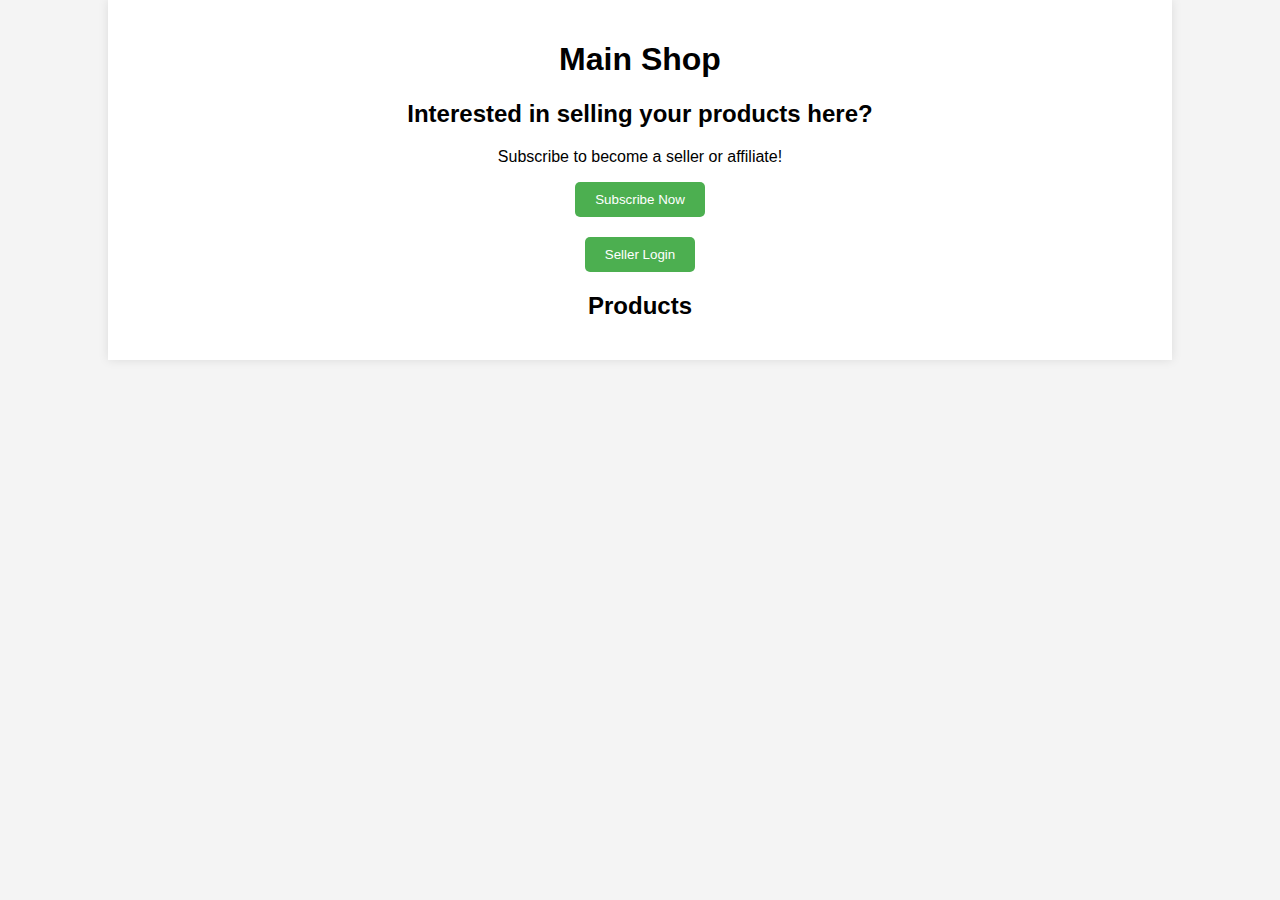
<file: index.html>
<!DOCTYPE html>
<html lang="en">
<head>
    <meta charset="UTF-8">
    <meta name="viewport" content="width=device-width, initial-scale=1.0">
    <title>Affiliate Shop</title>
</head>
<body>
    <script>
        window.location.href = './MainShop/main_shop.html';
    </script>
</body>
</html>
</file>
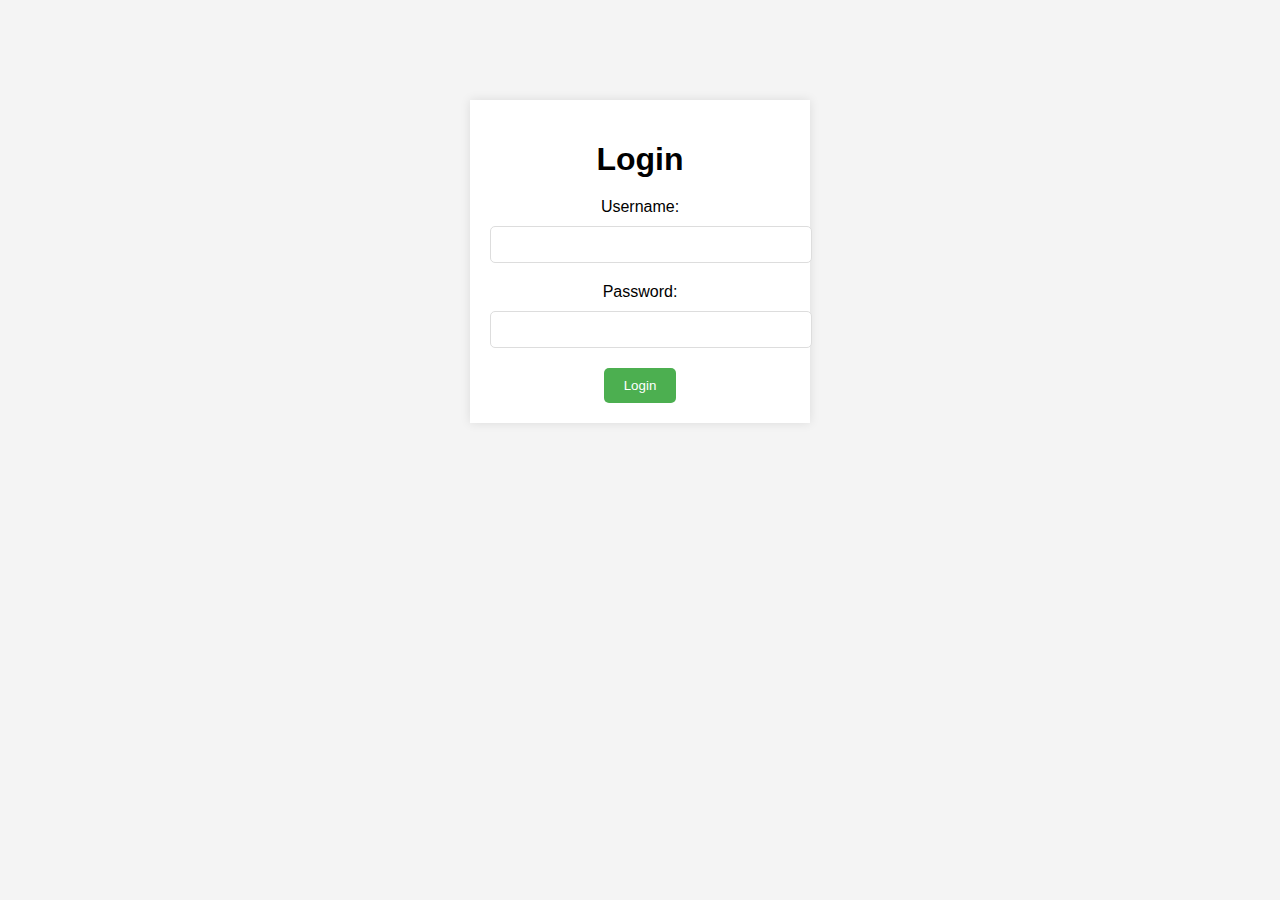
<file: Inventory/Inventory.html>
<!DOCTYPE html>
<html lang="en">
<head>
    <meta charset="UTF-8">
    <meta name="viewport" content="width=device-width, initial-scale=1.0">
    <title>Affiliate Shop Inventory Management</title>
    <link rel="stylesheet" href="../Inventory/styles.css">
</head>
<body>
    <div class="container">
        <h1>Affiliate Shop Inventory Management</h1>
        <button id="logoutButton" onclick="handleLogout()">Logout</button>
        <button id="backButton" onclick="navigateToMainShop()">Back to Main Shop</button>
        <div class="form-container">
            <h2>Add Product</h2>
            <form id="productForm">
                <label for="name">Name:</label>
                <input type="text" id="name" required>
                <label for="description">Short Description:</label>
                <input type="text" id="description" required>
                <label for="price">Price:</label>
                <input type="number" id="price" required>
                <label for="buyLink">Buy Link:</label>
                <input type="url" id="buyLink" required>
                <label for="photoLink">Photo Link:</label>
                <input type="url" id="photoLink" required>
                <label for="category">Category:</label>
                <select id="category" required>
                    <option value="Clothing & Accessories">Clothing & Accessories</option>
                    <option value="Electronics">Electronics</option>
                    <option value="Home & Kitchen">Home & Kitchen</option>
                    <option value="Beauty & Personal Care">Beauty & Personal Care</option>
                    <option value="Sports & Outdoors">Sports & Outdoors</option>
                    <option value="Toys & Games">Toys & Games</option>
                    <option value="Books & Media">Books & Media</option>
                    <option value="Health & Wellness">Health & Wellness</option>
                    <option value="Automotive & Tools">Automotive & Tools</option>
                    <option value="Pets & Supplies">Pets & Supplies</option>
                </select>
                <button type="submit">Add Product</button>
            </form>
        </div>
        <div class="inventory-container">
            <h2>Inventory</h2>
            <table id="inventoryTable">
                <thead>
                    <tr>
                        <th>Name</th>
                        <th>Description</th>
                        <th>Price</th>
                        <th>Buy Link</th>
                        <th>Photo Link</th>
                        <th>Category</th>
                        <th>Actions</th>
                    </tr>
                </thead>
                <tbody>
                    <!-- Inventory items will be appended here -->
                </tbody>
            </table>
        </div>
    </div>
    <script src="../Inventory/scripts.js"></script>
</body>
</html>
</file>
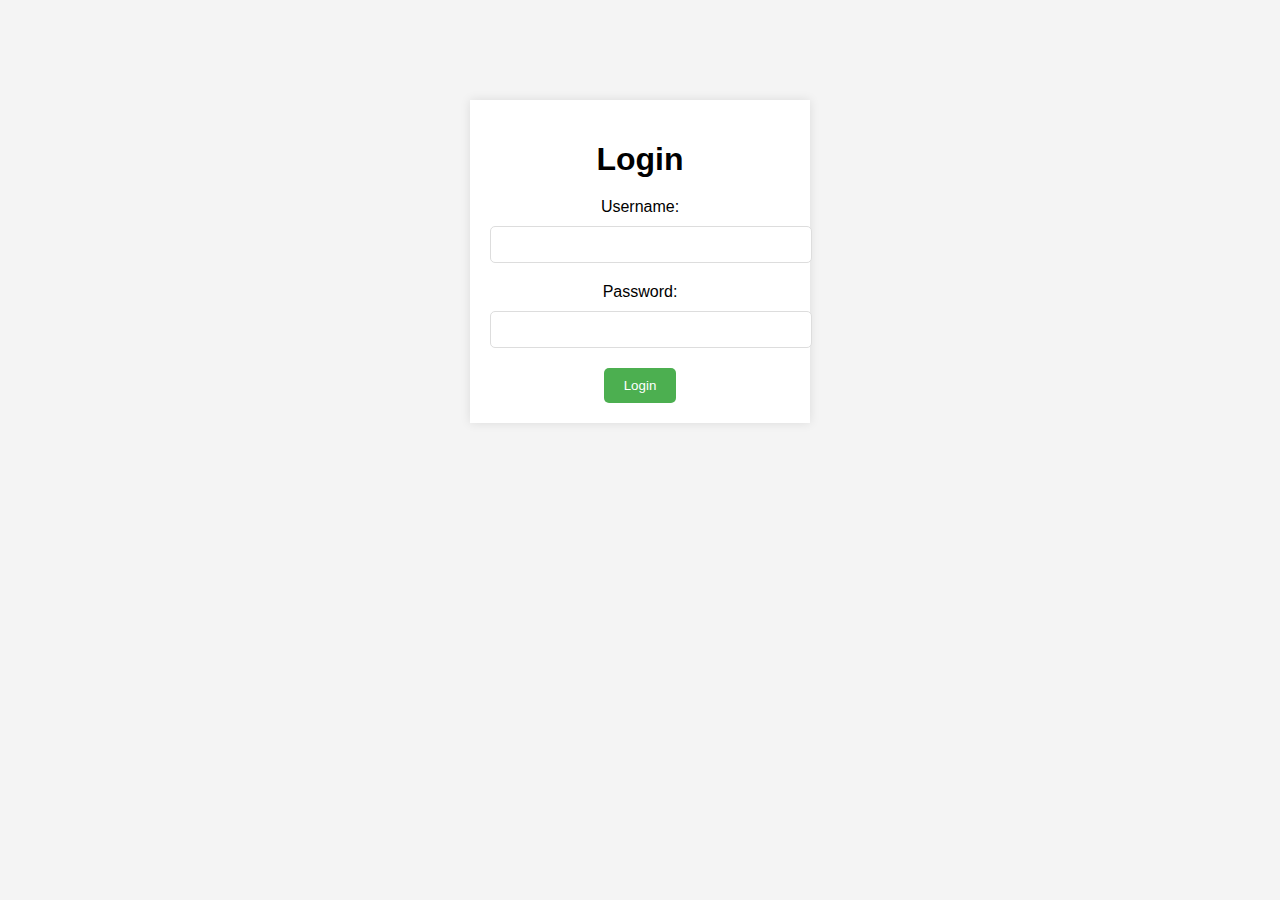
<file: LoginSystem/login.html>
<!DOCTYPE html>
<html lang="en">
<head>
    <meta charset="UTF-8">
    <meta name="viewport" content="width=device-width, initial-scale=1.0">
    <title>Login</title>
    <link rel="stylesheet" href="../LoginSystem/login_styles.css">
</head>
<body>
    <div class="login-container">
        <h1>Login</h1>
        <form id="loginForm">
            <label for="username">Username:</label>
            <input type="text" id="username" required>
            <label for="password">Password:</label>
            <input type="password" id="password" required>
            <button type="submit">Login</button>
        </form>
    </div>
    <script src="../LoginSystem/login_scripts.js"></script>
</body>
</html>
</file>
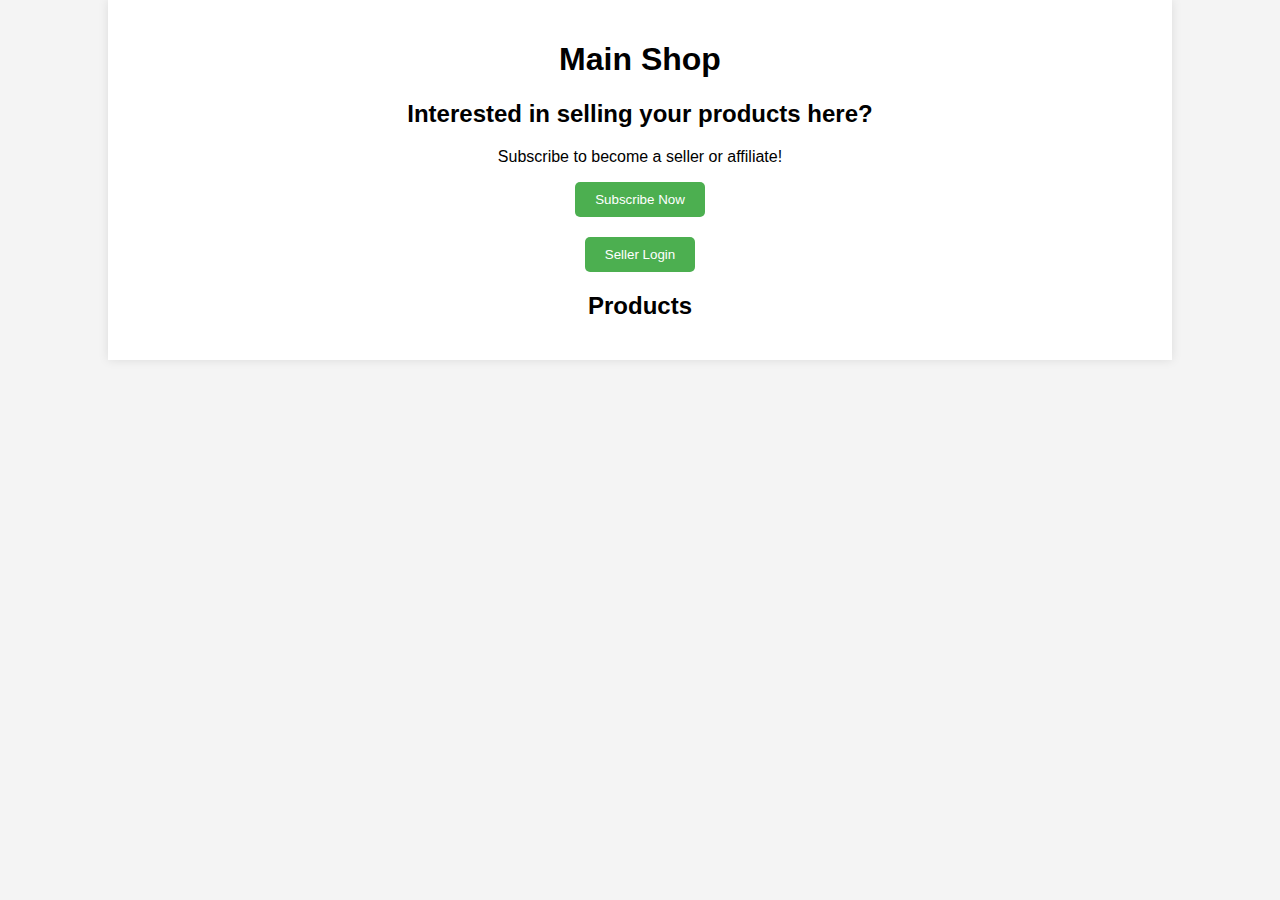
<file: MainShop/main_shop.html>
<!DOCTYPE html>
<html lang="en">
<head>
    <meta charset="UTF-8">
    <meta name="viewport" content="width=device-width, initial-scale=1.0">
    <title>Main Shop</title>
    <link rel="stylesheet" href="../MainShop/main_shop_styles.css">
</head>
<body>
    <div class="container">
        <h1>Main Shop</h1>
        <div class="subscription-container">
            <h2>Interested in selling your products here?</h2>
            <p>Subscribe to become a seller or affiliate!</p>
            <button onclick="subscribe()">Subscribe Now</button>
        </div>
        <div class="login-container">
            <button onclick="navigateToLogin()">Seller Login</button>
        </div>
        <div class="inventory-container">
            <h2>Products</h2>
            <div id="productGrid" class="product-grid">
                <!-- Products will be displayed here -->
            </div>
        </div>
    </div>
    <script src="../MainShop/main_shop_scripts.js"></script>
</body>
</html>
</file>
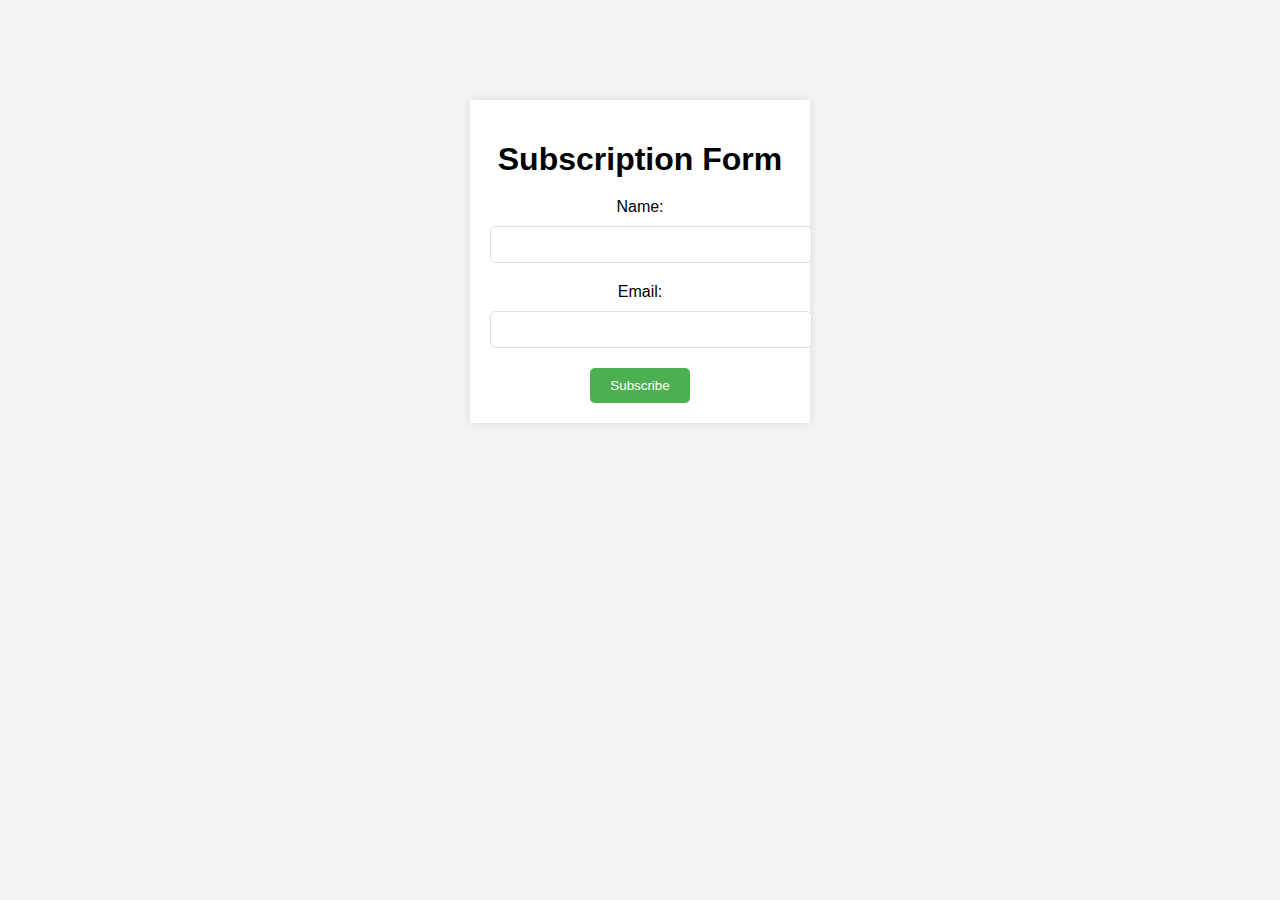
<file: Subscription/subscription_form.html>
<!DOCTYPE html>
<html lang="en">
<head>
    <meta charset="UTF-8">
    <meta name="viewport" content="width=device-width, initial-scale=1.0">
    <title>Subscription Form</title>
    <link rel="stylesheet" href="../Subscription/subscription_form_styles.css">
</head>
<body>
    <div class="subscription-container">
        <h1>Subscription Form</h1>
        <form id="subscriptionForm">
            <label for="name">Name:</label>
            <input type="text" id="name" required>
            <label for="email">Email:</label>
            <input type="email" id="email" required>
            <button type="submit">Subscribe</button>
        </form>
    </div>
    <script src="../Subscription/subscription_form_script.js"></script>
</body>
</html>
</file>
<file: Inventory/styles.css>
body {
    font-family: Arial, sans-serif;
    margin: 0;
    padding: 0;
    background-color: #f4f4f4;
}

.container {
    width: 80%;
    margin: 0 auto;
    padding: 20px;
    background-color: #fff;
    box-shadow: 0 0 10px rgba(0, 0, 0, 0.1);
}

h1, h2 {
    text-align: center;
}

button {
    margin: 5px;
    padding: 10px 20px;
    background-color: #4CAF50;
    color: white;
    border: none;
    border-radius: 5px;
    cursor: pointer;
}

button:hover {
    background-color: #45a049;
}

.form-container, .inventory-container {
    margin: 20px 0;
}

form label {
    display: block;
    margin: 10px 0 5px;
}

form input, form select, form button {
    width: 100%;
    padding: 10px;
    margin: 5px 0 20px;
}

table {
    width: 100%;
    border-collapse: collapse;
}

table, th, td {
    border: 1px solid #ddd;
}

th, td {
    padding: 10px;
    text-align: center;
}

.actions {
    text-align: center;
}

.actions button {
    padding: 5px 10px;
    background-color: #f44336;
    border: none;
    border-radius: 5px;
    cursor: pointer;
    color: white;
}

.actions button:hover {
    background-color: #d32f2f;
}
</file>
<file: LoginSystem/login_styles.css>
body {
    font-family: Arial, sans-serif;
    margin: 0;
    padding: 0;
    background-color: #f4f4f4;
}

.login-container {
    width: 300px;
    margin: 100px auto;
    padding: 20px;
    background-color: #fff;
    box-shadow: 0 0 10px rgba(0, 0, 0, 0.1);
    text-align: center;
}

h1 {
    margin-bottom: 20px;
}

label {
    display: block;
    margin-bottom: 10px;
}

input {
    width: 100%;
    padding: 10px;
    margin-bottom: 20px;
    border: 1px solid #ddd;
    border-radius: 5px;
}

button {
    padding: 10px 20px;
    background-color: #4CAF50;
    color: white;
    border: none;
    border-radius: 5px;
    cursor: pointer;
}

button:hover {
    background-color: #45a049;
}
</file>
<file: MainShop/main_shop_styles.css>
body {
    font-family: Arial, sans-serif;
    margin: 0;
    padding: 0;
    background-color: #f4f4f4;
}

.container {
    width: 80%;
    margin: 0 auto;
    padding: 20px;
    background-color: #fff;
    box-shadow: 0 0 10px rgba(0, 0, 0, 0.1);
}

h1, h2 {
    text-align: center;
}

.subscription-container, .login-container {
    text-align: center;
    margin: 20px 0;
}

button {
    padding: 10px 20px;
    background-color: #4CAF50;
    color: white;
    border: none;
    border-radius: 5px;
    cursor: pointer;
}

button:hover {
    background-color: #45a049;
}

.product-grid {
    display: grid;
    grid-template-columns: repeat(auto-fill, minmax(200px, 1fr));
    gap: 20px;
}

.product-item {
    border: 1px solid #ddd;
    border-radius: 5px;
    padding: 10px;
    text-align: center;
}

.product-item img {
    max-width: 100%;
    height: auto;
    border-radius: 5px;
}
</file>
<file: Subscription/subscription_form_styles.css>
body {
    font-family: Arial, sans-serif;
    margin: 0;
    padding: 0;
    background-color: #f4f4f4;
}

.subscription-container {
    width: 300px;
    margin: 100px auto;
    padding: 20px;
    background-color: #fff;
    box-shadow: 0 0 10px rgba(0, 0, 0, 0.1);
    text-align: center;
}

h1 {
    margin-bottom: 20px;
}

label {
    display: block;
    margin-bottom: 10px;
}

input {
    width: 100%;
    padding: 10px;
    margin-bottom: 20px;
    border: 1px solid #ddd;
    border-radius: 5px;
}

button {
    padding: 10px 20px;
    background-color: #4CAF50;
    color: white;
    border: none;
    border-radius: 5px;
    cursor: pointer;
}

button:hover {
    background-color: #45a049;
}
</file>
